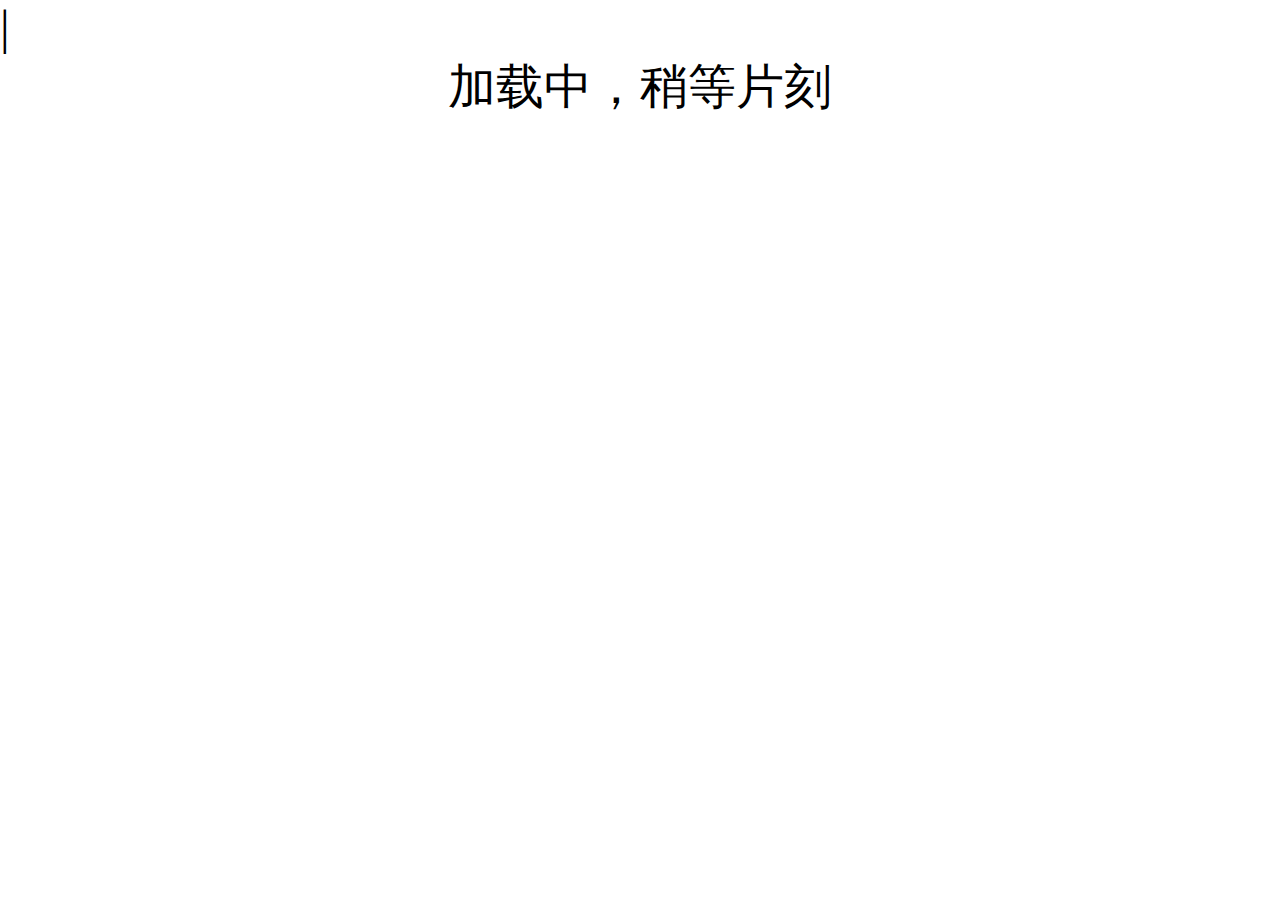
<file: src/main/webapp/best_gf.html>
<html>
	<head>
		<meta http-equiv=Content-Type content="text/html;charset=utf-8">
		<title>最佳女友</title>
		<script type="text/javascript" src="static/js/jquery.min.js"></script>
		<script type="text/javascript" src="static/js/typed.js"></script>
		<script type="text/javascript">
		$(function() {
			setTimeout(function() {
				$('.box').show();
				$("#wait").hide();
			}, 5000);
			$(".box").typed({
				startDelay: 5000,
				stringsElement: $('#typed-strings'),
				typeSpeed: 100,
				callback: function() {
					$("audio").attr("autoplay", "autoplay");
				}
        	});	
		});
		</script>
		<style type="text/css">
		body {
			margin: 0px;
			padding: 0px;
			font-size: 48px;
		}
		.box {
			display: none;
			width: 824px;
			height: 450px;
			margin: 0px auto;
			background-image:url('static/img/lxm.jpg');
			background-position: -20px;
			padding-top: 180px;
			padding-left: 100px;
			padding-right: 100px;
		}
		.name {
			color: red;	
			padding-left: 100px;
			padding-right: 30px;
		}
		</style>
	</head>
	<body>
		<div id="typed-strings" style="display:none">
			<p style="padding-top: 50px;"><em class="name">吕勋梅</em>童鞋荣获2015年度“中国好女友”荣誉称号。
			<span style="display:block; margin-left: 100px;">特发此证，以资鼓励。</span>
			<span style="display:block; margin-left: 530px;margin-top: 30px;">颁发人:奇奇</span>
			<span style="display:block; margin-left: 530px;">2016-02-24</span>
			</p>
		</div>
		<div class="box">
		</div>
<audio src="static/other/zhangsheng.wav" controls="controls" style="display: none" preload="preload"></audio>
<div id="wait" style="text-align:center">加载中，稍等片刻</div>
	</body>
</html>
</file>
